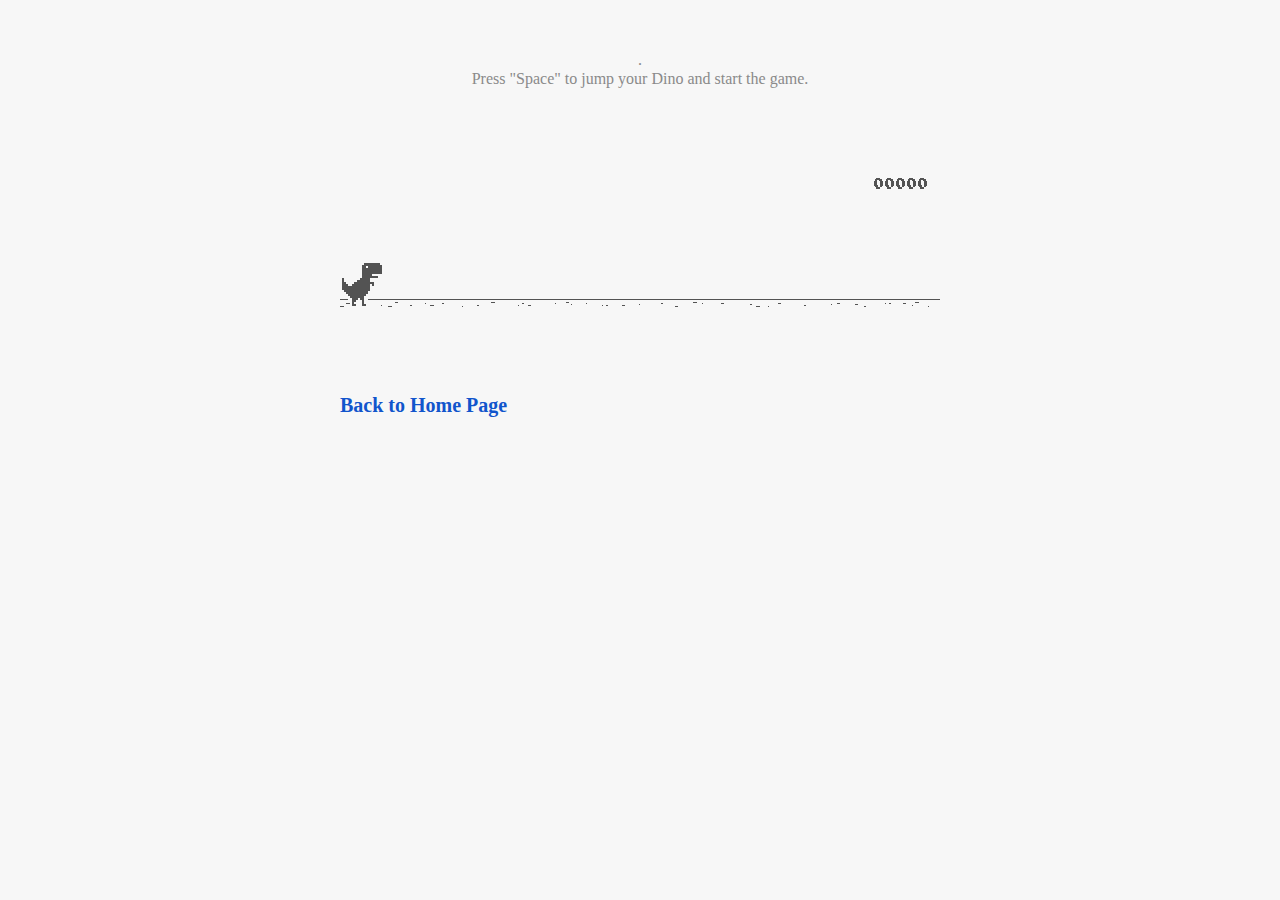
<file: games/dinosaur.html>
<html>

<head>
<title>T-Rex Game</title>
<meta name="description" content="Ripped T-Rex/Dino game of Chromium">
<meta property="og:title" content="Play the hidden T-Rex Dinosaur game of Chromium .">
<meta property="og:type" content="article">
<meta property="og:url" content="http://www.thecodepost.org">
<meta property="og:image" content="http://img.thecodepost.org/2015/01/trex.png">
<meta property="og:site_name" content="The Code Post">
<meta property="og:description" content="Google Chrome has a hidden T-Rex game only for offline mode. But now, you can enjoy it any time and on any device, but you gotta stay online!!!">

<script src="https://apis.google.com/js/platform.js" async defer></script>

	<!--script type="text/javascript" src="a.js"></script-->
	<script type="text/javascript">
	function hideClass(name) {
       var myClasses = document.querySelectorAll(name),
      i = 0,
      l = myClasses.length;

      for (i; i < l; i++) {
        myClasses[i].style.display = 'none';
      }
	}
    // Copyright (c) 2014 The Chromium Authors. All rights reserved.
    // Use of this source code is governed by a BSD-style license that can be
    // found in the LICENSE file.
    (function() {
    'use strict';
    /**
    * T-Rex runner.
    * @param {string} outerContainerId Outer containing element id.
    * @param {object} opt_config
    * @constructor
    * @export
    */
    function Runner(outerContainerId, opt_config) {
    // Singleton
    if (Runner.instance_) {
    return Runner.instance_;
    }
    Runner.instance_ = this;
    this.outerContainerEl = document.querySelector(outerContainerId);
    this.containerEl = null;
    this.detailsButton = this.outerContainerEl.querySelector('#details-button');
    this.config = opt_config || Runner.config;
    this.dimensions = Runner.defaultDimensions;
    this.canvas = null;
    this.canvasCtx = null;
    this.tRex = null;
    this.distanceMeter = null;
    this.distanceRan = 0;
    this.highestScore = 0;
    this.time = 0;
    this.runningTime = 0;
    this.msPerFrame = 1000 / FPS;
    this.currentSpeed = this.config.SPEED;
    this.obstacles = [];
    this.started = false;
    this.activated = false;
    this.crashed = false;
    this.paused = false;
    this.resizeTimerId_ = null;
    this.playCount = 0;
    // Sound FX.
    this.audioBuffer = null;
    this.soundFx = {};
    // Global web audio context for playing sounds.
    this.audioContext = null;
    // Images.
    this.images = {};
    this.imagesLoaded = 0;
    this.loadImages();
    }
    window['Runner'] = Runner;
    /**
    * Default game width.
    * @const
    */
    var DEFAULT_WIDTH = 600;
    /**
    * Frames per second.
    * @const
    */
    var FPS = 60;
    /** @const */
    var IS_HIDPI = window.devicePixelRatio > 1;
    /** @const */
    var IS_IOS =
    window.navigator.userAgent.indexOf('UIWebViewForStaticFileContent') > -1;
    /** @const */
    var IS_MOBILE = window.navigator.userAgent.indexOf('Mobi') > -1 || IS_IOS;
    /** @const */
    var IS_TOUCH_ENABLED = 'ontouchstart' in window;
    /**
    * Default game configuration.
    * @enum {number}
    */
    Runner.config = {
    ACCELERATION: 0.001,
    BG_CLOUD_SPEED: 0.2,
    BOTTOM_PAD: 10,
    CLEAR_TIME: 3000,
    CLOUD_FREQUENCY: 0.5,
    GAMEOVER_CLEAR_TIME: 750,
    GAP_COEFFICIENT: 0.6,
    GRAVITY: 0.6,
    INITIAL_JUMP_VELOCITY: 12,
    MAX_CLOUDS: 6,
    MAX_OBSTACLE_LENGTH: 3,
    MAX_SPEED: 12,
    MIN_JUMP_HEIGHT: 35,
    MOBILE_SPEED_COEFFICIENT: 1.2,
    RESOURCE_TEMPLATE_ID: 'audio-resources',
    SPEED: 6,
    SPEED_DROP_COEFFICIENT: 3
    };
    /**
    * Default dimensions.
    * @enum {string}
    */
    Runner.defaultDimensions = {
    WIDTH: DEFAULT_WIDTH,
    HEIGHT: 150
    };
    /**
    * CSS class names.
    * @enum {string}
    */
    Runner.classes = {
    CANVAS: 'runner-canvas',
    CONTAINER: 'runner-container',
    CRASHED: 'crashed',
    ICON: 'icon-offline',
    TOUCH_CONTROLLER: 'controller'
    };
    /**
    * Image source urls.
    * @enum {array.<object>}
    */
    Runner.imageSources = {
    LDPI: [
    {name: 'CACTUS_LARGE', id: '1x-obstacle-large'},
    {name: 'CACTUS_SMALL', id: '1x-obstacle-small'},
    {name: 'CLOUD', id: '1x-cloud'},
    {name: 'HORIZON', id: '1x-horizon'},
    {name: 'RESTART', id: '1x-restart'},
    {name: 'TEXT_SPRITE', id: '1x-text'},
    {name: 'TREX', id: '1x-trex'}
    ],
    HDPI: [
    {name: 'CACTUS_LARGE', id: '2x-obstacle-large'},
    {name: 'CACTUS_SMALL', id: '2x-obstacle-small'},
    {name: 'CLOUD', id: '2x-cloud'},
    {name: 'HORIZON', id: '2x-horizon'},
    {name: 'RESTART', id: '2x-restart'},
    {name: 'TEXT_SPRITE', id: '2x-text'},
    {name: 'TREX', id: '2x-trex'}
    ]
    };
    /**
    * Sound FX. Reference to the ID of the audio tag on interstitial page.
    * @enum {string}
    */
    Runner.sounds = {
    BUTTON_PRESS: 'offline-sound-press',
    HIT: 'offline-sound-hit',
    SCORE: 'offline-sound-reached'
    };
    /**
    * Key code mapping.
    * @enum {object}
    */
    Runner.keycodes = {
    JUMP: {'38': 1, '32': 1}, // Up, spacebar
    DUCK: {'40': 1}, // Down
    RESTART: {'13': 1} // Enter
    };
    /**
    * Runner event names.
    * @enum {string}
    */
    Runner.events = {
    ANIM_END: 'webkitAnimationEnd',
    CLICK: 'click',
    KEYDOWN: 'keydown',
    KEYUP: 'keyup',
    MOUSEDOWN: 'mousedown',
    MOUSEUP: 'mouseup',
    RESIZE: 'resize',
    TOUCHEND: 'touchend',
    TOUCHSTART: 'touchstart',
    VISIBILITY: 'visibilitychange',
    BLUR: 'blur',
    FOCUS: 'focus',
    LOAD: 'load'
    };
    Runner.prototype = {
    /**
    * Setting individual settings for debugging.
    * @param {string} setting
    * @param {*} value
    */
    updateConfigSetting: function(setting, value) {
    if (setting in this.config && value != undefined) {
    this.config[setting] = value;
    switch (setting) {
    case 'GRAVITY':
    case 'MIN_JUMP_HEIGHT':
    case 'SPEED_DROP_COEFFICIENT':
    this.tRex.config[setting] = value;
    break;
    case 'INITIAL_JUMP_VELOCITY':
    this.tRex.setJumpVelocity(value);
    break;
    case 'SPEED':
    this.setSpeed(value);
    break;
    }
    }
    },
    /**
    * Load and cache the image assets from the page.
    */
    loadImages: function() {
    var imageSources = IS_HIDPI ? Runner.imageSources.HDPI :
    Runner.imageSources.LDPI;
    var numImages = imageSources.length;
    for (var i = numImages - 1; i >= 0; i--) {
    var imgSource = imageSources[i];
    this.images[imgSource.name] = document.getElementById(imgSource.id);
    }
    this.init();
    },
    /**
    * Load and decode base 64 encoded sounds.
    */
    loadSounds: function() {
    if (!IS_IOS) {
    this.audioContext = new AudioContext();
    var resourceTemplate =
    document.getElementById(this.config.RESOURCE_TEMPLATE_ID).content;
    for (var sound in Runner.sounds) {
    var soundSrc =
    resourceTemplate.getElementById(Runner.sounds[sound]).src;
    soundSrc = soundSrc.substr(soundSrc.indexOf(',') + 1);
    var buffer = decodeBase64ToArrayBuffer(soundSrc);
    // Async, so no guarantee of order in array.
    this.audioContext.decodeAudioData(buffer, function(index, audioData) {
    this.soundFx[index] = audioData;
    }.bind(this, sound));
    }
    }
    },
    /**
    * Sets the game speed. Adjust the speed accordingly if on a smaller screen.
    * @param {number} opt_speed
    */
    setSpeed: function(opt_speed) {
    var speed = opt_speed || this.currentSpeed;
    // Reduce the speed on smaller mobile screens.
    if (this.dimensions.WIDTH < DEFAULT_WIDTH) {
    var mobileSpeed = speed * this.dimensions.WIDTH / DEFAULT_WIDTH *
    this.config.MOBILE_SPEED_COEFFICIENT;
    this.currentSpeed = mobileSpeed > speed ? speed : mobileSpeed;
    } else if (opt_speed) {
    this.currentSpeed = opt_speed;
    }
    },
    /**
    * Game initialiser.
    */
    init: function() {
    // Hide the static icon.
    //document.querySelector('.' + Runner.classes.ICON).style.visibility = 'hidden';
    this.adjustDimensions();
    this.setSpeed();
    this.containerEl = document.createElement('div');
    this.containerEl.className = Runner.classes.CONTAINER;
    // Player canvas container.
    this.canvas = createCanvas(this.containerEl, this.dimensions.WIDTH,
    this.dimensions.HEIGHT, Runner.classes.PLAYER);
    this.canvasCtx = this.canvas.getContext('2d');
    this.canvasCtx.fillStyle = '#f7f7f7';
    this.canvasCtx.fill();
    Runner.updateCanvasScaling(this.canvas);
    // Horizon contains clouds, obstacles and the ground.
    this.horizon = new Horizon(this.canvas, this.images, this.dimensions,
    this.config.GAP_COEFFICIENT);
    // Distance meter
    this.distanceMeter = new DistanceMeter(this.canvas,
    this.images.TEXT_SPRITE, this.dimensions.WIDTH);
    // Draw t-rex
    this.tRex = new Trex(this.canvas, this.images.TREX);
    this.outerContainerEl.appendChild(this.containerEl);
    if (IS_MOBILE) {
    this.createTouchController();
    }
    this.startListening();
    this.update();
    window.addEventListener(Runner.events.RESIZE,
    this.debounceResize.bind(this));
    },
    /**
    * Create the touch controller. A div that covers whole screen.
    */
    createTouchController: function() {
    this.touchController = document.createElement('div');
    this.touchController.className = Runner.classes.TOUCH_CONTROLLER;
    },
    /**
    * Debounce the resize event.
    */
    debounceResize: function() {
    if (!this.resizeTimerId_) {
    this.resizeTimerId_ =
    setInterval(this.adjustDimensions.bind(this), 250);
    }
    },
    /**
    * Adjust game space dimensions on resize.
    */
    adjustDimensions: function() {
    clearInterval(this.resizeTimerId_);
    this.resizeTimerId_ = null;
    var boxStyles = window.getComputedStyle(this.outerContainerEl);
    var padding = Number(boxStyles.paddingLeft.substr(0,
    boxStyles.paddingLeft.length - 2));
    this.dimensions.WIDTH = this.outerContainerEl.offsetWidth - padding * 2;
    // Redraw the elements back onto the canvas.
    if (this.canvas) {
    this.canvas.width = this.dimensions.WIDTH;
    this.canvas.height = this.dimensions.HEIGHT;
    Runner.updateCanvasScaling(this.canvas);
    this.distanceMeter.calcXPos(this.dimensions.WIDTH);
    this.clearCanvas();
    this.horizon.update(0, 0, true);
    this.tRex.update(0);
    // Outer container and distance meter.
    if (this.activated || this.crashed) {
    this.containerEl.style.width = this.dimensions.WIDTH + 'px';
    this.containerEl.style.height = this.dimensions.HEIGHT + 'px';
    this.distanceMeter.update(0, Math.ceil(this.distanceRan));
    this.stop();
    } else {
    this.tRex.draw(0, 0);
    }
    // Game over panel.
    if (this.crashed && this.gameOverPanel) {
    this.gameOverPanel.updateDimensions(this.dimensions.WIDTH);
    this.gameOverPanel.draw();
    }
    }
    },
    /**
    * Play the game intro.
    * Canvas container width expands out to the full width.
    */
    playIntro: function() {
    if (!this.started && !this.crashed) {
    this.playingIntro = true;
    this.tRex.playingIntro = true;
    // CSS animation definition.
    var keyframes = '@-webkit-keyframes intro { ' +
    'from { width:' + Trex.config.WIDTH + 'px }' +
    'to { width: ' + this.dimensions.WIDTH + 'px }' +
    '}';
    document.styleSheets[0].insertRule(keyframes, 0);
    this.containerEl.addEventListener(Runner.events.ANIM_END,
    this.startGame.bind(this));
    this.containerEl.style.webkitAnimation = 'intro .4s ease-out 1 both';
    this.containerEl.style.width = this.dimensions.WIDTH + 'px';
    if (this.touchController) {
    this.outerContainerEl.appendChild(this.touchController);
    }
    this.activated = true;
    this.started = true;
    } else if (this.crashed) {
    this.restart();
    }
    },
    /**
    * Update the game status to started.
    */
    startGame: function() {
    this.runningTime = 0;
    this.playingIntro = false;
    this.tRex.playingIntro = false;
    this.containerEl.style.webkitAnimation = '';
    this.playCount++;
    // Handle tabbing off the page. Pause the current game.
    window.addEventListener(Runner.events.VISIBILITY,
    this.onVisibilityChange.bind(this));
    window.addEventListener(Runner.events.BLUR,
    this.onVisibilityChange.bind(this));
    window.addEventListener(Runner.events.FOCUS,
    this.onVisibilityChange.bind(this));
    },
    clearCanvas: function() {
    this.canvasCtx.clearRect(0, 0, this.dimensions.WIDTH,
    this.dimensions.HEIGHT);
    },
    /**
    * Update the game frame.
    */
    update: function() {
    this.drawPending = false;
    var now = getTimeStamp();
    var deltaTime = now - (this.time || now);
    this.time = now;
    if (this.activated) {
    this.clearCanvas();
    if (this.tRex.jumping) {
    this.tRex.updateJump(deltaTime, this.config);
    }
    this.runningTime += deltaTime;
    var hasObstacles = this.runningTime > this.config.CLEAR_TIME;
    // First jump triggers the intro.
    if (this.tRex.jumpCount == 1 && !this.playingIntro) {
    this.playIntro();
    }
    // The horizon doesn't move until the intro is over.
    if (this.playingIntro) {
    this.horizon.update(0, this.currentSpeed, hasObstacles);
    } else {
    deltaTime = !this.started ? 0 : deltaTime;
    this.horizon.update(deltaTime, this.currentSpeed, hasObstacles);
    }
    // Check for collisions.
    var collision = hasObstacles &&
    checkForCollision(this.horizon.obstacles[0], this.tRex);
    if (!collision) {
    this.distanceRan += this.currentSpeed * deltaTime / this.msPerFrame;
    if (this.currentSpeed < this.config.MAX_SPEED) {
    this.currentSpeed += this.config.ACCELERATION;
    }
    } else {
    this.gameOver();
    }
    if (this.distanceMeter.getActualDistance(this.distanceRan) >
    this.distanceMeter.maxScore) {
    this.distanceRan = 0;
    }
    var playAcheivementSound = this.distanceMeter.update(deltaTime,
    Math.ceil(this.distanceRan));
    if (playAcheivementSound) {
    this.playSound(this.soundFx.SCORE);
    }
    }
    if (!this.crashed) {
    this.tRex.update(deltaTime);
    this.raq();
    }
    },
    /**
    * Event handler.
    */
    handleEvent: function(e) {
    return (function(evtType, events) {
    switch (evtType) {
    case events.KEYDOWN:
    case events.TOUCHSTART:
    case events.MOUSEDOWN:
    this.onKeyDown(e);
    break;
    case events.KEYUP:
    case events.TOUCHEND:
    case events.MOUSEUP:
    this.onKeyUp(e);
    break;
    }
    }.bind(this))(e.type, Runner.events);
    },
    /**
    * Bind relevant key / mouse / touch listeners.
    */
    startListening: function() {
    // Keys.
    document.addEventListener(Runner.events.KEYDOWN, this);
    document.addEventListener(Runner.events.KEYUP, this);
    if (IS_MOBILE) {
    // Mobile only touch devices.
    this.touchController.addEventListener(Runner.events.TOUCHSTART, this);
    this.touchController.addEventListener(Runner.events.TOUCHEND, this);
    this.containerEl.addEventListener(Runner.events.TOUCHSTART, this);
    } else {
    // Mouse.
    document.addEventListener(Runner.events.MOUSEDOWN, this);
    document.addEventListener(Runner.events.MOUSEUP, this);
    }
    },
    /**
    * Remove all listeners.
    */
    stopListening: function() {
    document.removeEventListener(Runner.events.KEYDOWN, this);
    document.removeEventListener(Runner.events.KEYUP, this);
    if (IS_MOBILE) {
    this.touchController.removeEventListener(Runner.events.TOUCHSTART, this);
    this.touchController.removeEventListener(Runner.events.TOUCHEND, this);
    this.containerEl.removeEventListener(Runner.events.TOUCHSTART, this);
    } else {
    document.removeEventListener(Runner.events.MOUSEDOWN, this);
    document.removeEventListener(Runner.events.MOUSEUP, this);
    }
    },
    /**
    * Process keydown.
    * @param {Event} e
    */
    onKeyDown: function(e) {
    if (e.target != this.detailsButton) {
    if (!this.crashed && (Runner.keycodes.JUMP[String(e.keyCode)] ||
    e.type == Runner.events.TOUCHSTART)) {
    if (!this.activated) {
    this.loadSounds();
    this.activated = true;
    }
    if (!this.tRex.jumping) {
    this.playSound(this.soundFx.BUTTON_PRESS);
    this.tRex.startJump();
    }
    }
    if (this.crashed && e.type == Runner.events.TOUCHSTART &&
    e.currentTarget == this.containerEl) {
    this.restart();
    }
    }
    // Speed drop, activated only when jump key is not pressed.
    if (Runner.keycodes.DUCK[e.keyCode] && this.tRex.jumping) {
    e.preventDefault();
    this.tRex.setSpeedDrop();
    }
    },
    /**
    * Process key up.
    * @param {Event} e
    */
    onKeyUp: function(e) {
    var keyCode = String(e.keyCode);
    var isjumpKey = Runner.keycodes.JUMP[keyCode] ||
    e.type == Runner.events.TOUCHEND ||
    e.type == Runner.events.MOUSEDOWN;
    if (this.isRunning() && isjumpKey) {
    this.tRex.endJump();
    } else if (Runner.keycodes.DUCK[keyCode]) {
    this.tRex.speedDrop = false;
    } else if (this.crashed) {
    // Check that enough time has elapsed before allowing jump key to restart.
    var deltaTime = getTimeStamp() - this.time;
    if (Runner.keycodes.RESTART[keyCode] ||
    (e.type == Runner.events.MOUSEUP && e.target == this.canvas) ||
    (deltaTime >= this.config.GAMEOVER_CLEAR_TIME &&
    Runner.keycodes.JUMP[keyCode])) {
    this.restart();
    }
    } else if (this.paused && isjumpKey) {
    this.play();
    }
    },
    /**
    * RequestAnimationFrame wrapper.
    */
    raq: function() {
    if (!this.drawPending) {
    this.drawPending = true;
    this.raqId = requestAnimationFrame(this.update.bind(this));
    }
    },
    /**
    * Whether the game is running.
    * @return {boolean}
    */
    isRunning: function() {
    return !!this.raqId;
    },
    /**
    * Game over state.
    */
    gameOver: function() {
    this.playSound(this.soundFx.HIT);
    vibrate(200);
    this.stop();
    this.crashed = true;
    this.distanceMeter.acheivement = false;
    this.tRex.update(100, Trex.status.CRASHED);
    // Game over panel.
    if (!this.gameOverPanel) {
    this.gameOverPanel = new GameOverPanel(this.canvas,
    this.images.TEXT_SPRITE, this.images.RESTART,
    this.dimensions);
    } else {
    this.gameOverPanel.draw();
    }
    // Update the high score.
    if (this.distanceRan > this.highestScore) {
    this.highestScore = Math.ceil(this.distanceRan);
    this.distanceMeter.setHighScore(this.highestScore);
    }
    // Reset the time clock.
    this.time = getTimeStamp();
    },
    stop: function() {
    this.activated = false;
    this.paused = true;
    cancelAnimationFrame(this.raqId);
    this.raqId = 0;
    },
    play: function() {
    if (!this.crashed) {
    this.activated = true;
    this.paused = false;
    this.tRex.update(0, Trex.status.RUNNING);
    this.time = getTimeStamp();
    this.update();
    }
    },
    restart: function() {
    if (!this.raqId) {
    this.playCount++;
    this.runningTime = 0;
    this.activated = true;
    this.crashed = false;
    this.distanceRan = 0;
    this.setSpeed(this.config.SPEED);
    this.time = getTimeStamp();
    this.containerEl.classList.remove(Runner.classes.CRASHED);
    this.clearCanvas();
    this.distanceMeter.reset(this.highestScore);
    this.horizon.reset();
    this.tRex.reset();
    this.playSound(this.soundFx.BUTTON_PRESS);
    this.update();
    }
    },
    /**
    * Pause the game if the tab is not in focus.
    */
    onVisibilityChange: function(e) {
    if (document.hidden || document.webkitHidden || e.type == 'blur') {
    this.stop();
    } else {
    this.play();
    }
    },
    /**
    * Play a sound.
    * @param {SoundBuffer} soundBuffer
    */
    playSound: function(soundBuffer) {
    if (soundBuffer) {
    var sourceNode = this.audioContext.createBufferSource();
    sourceNode.buffer = soundBuffer;
    sourceNode.connect(this.audioContext.destination);
    sourceNode.start(0);
    }
    }
    };
    /**
    * Updates the canvas size taking into
    * account the backing store pixel ratio and
    * the device pixel ratio.
    *
    * See article by Paul Lewis:
    * https://www.html5rocks.com/en/tutorials/canvas/hidpi/
    *
    * @param {HTMLCanvasElement} canvas
    * @param {number} opt_width
    * @param {number} opt_height
    * @return {boolean} Whether the canvas was scaled.
    */
    Runner.updateCanvasScaling = function(canvas, opt_width, opt_height) {
    var context = canvas.getContext('2d');
    // Query the various pixel ratios
    var devicePixelRatio = Math.floor(window.devicePixelRatio) || 1;
    var backingStoreRatio = Math.floor(context.webkitBackingStorePixelRatio) || 1;
    var ratio = devicePixelRatio / backingStoreRatio;
    // Upscale the canvas if the two ratios don't match
    if (devicePixelRatio !== backingStoreRatio) {
    var oldWidth = opt_width || canvas.width;
    var oldHeight = opt_height || canvas.height;
    canvas.width = oldWidth * ratio;
    canvas.height = oldHeight * ratio;
    canvas.style.width = oldWidth + 'px';
    canvas.style.height = oldHeight + 'px';
    // Scale the context to counter the fact that we've manually scaled
    // our canvas element.
    context.scale(ratio, ratio);
    return true;
    }
    return false;
    };
    /**
    * Get random number.
    * @param {number} min
    * @param {number} max
    * @param {number}
    */
    function getRandomNum(min, max) {
    return Math.floor(Math.random() * (max - min + 1)) + min;
    }
    /**
    * Vibrate on mobile devices.
    * @param {number} duration Duration of the vibration in milliseconds.
    */
    function vibrate(duration) {
    if (IS_MOBILE && window.navigator.vibrate) {
    window.navigator.vibrate(duration);
    }
    }
    /**
    * Create canvas element.
    * @param {HTMLElement} container Element to append canvas to.
    * @param {number} width
    * @param {number} height
    * @param {string} opt_classname
    * @return {HTMLCanvasElement}
    */
    function createCanvas(container, width, height, opt_classname) {
    var canvas = document.createElement('canvas');
    canvas.className = opt_classname ? Runner.classes.CANVAS + ' ' +
    opt_classname : Runner.classes.CANVAS;
    canvas.width = width;
    canvas.height = height;
    container.appendChild(canvas);
    return canvas;
    }
    /**
    * Decodes the base 64 audio to ArrayBuffer used by Web Audio.
    * @param {string} base64String
    */
    function decodeBase64ToArrayBuffer(base64String) {
    var len = (base64String.length / 4) * 3;
    var str = atob(base64String);
    var arrayBuffer = new ArrayBuffer(len);
    var bytes = new Uint8Array(arrayBuffer);
    for (var i = 0; i < len; i++) {
    bytes[i] = str.charCodeAt(i);
    }
    return bytes.buffer;
    }
    /**
    * Return the current timestamp.
    * @return {number}
    */
    function getTimeStamp() {
    return IS_IOS ? new Date().getTime() : performance.now();
    }
    //******************************************************************************
    /**
    * Game over panel.
    * @param {!HTMLCanvasElement} canvas
    * @param {!HTMLImage} textSprite
    * @param {!HTMLImage} restartImg
    * @param {!Object} dimensions Canvas dimensions.
    * @constructor
    */
    function GameOverPanel(canvas, textSprite, restartImg, dimensions) {
    this.canvas = canvas;
    this.canvasCtx = canvas.getContext('2d');
    this.canvasDimensions = dimensions;
    this.textSprite = textSprite;
    this.restartImg = restartImg;
    this.draw();
    };
    /**
    * Dimensions used in the panel.
    * @enum {number}
    */
    GameOverPanel.dimensions = {
    TEXT_X: 0,
    TEXT_Y: 13,
    TEXT_WIDTH: 191,
    TEXT_HEIGHT: 11,
    RESTART_WIDTH: 36,
    RESTART_HEIGHT: 32
    };
    GameOverPanel.prototype = {
    /**
    * Update the panel dimensions.
    * @param {number} width New canvas width.
    * @param {number} opt_height Optional new canvas height.
    */
    updateDimensions: function(width, opt_height) {
    this.canvasDimensions.WIDTH = width;
    if (opt_height) {
    this.canvasDimensions.HEIGHT = opt_height;
    }
    },
    /**
    * Draw the panel.
    */
    draw: function() {
    var dimensions = GameOverPanel.dimensions;
    var centerX = this.canvasDimensions.WIDTH / 2;
    // Game over text.
    var textSourceX = dimensions.TEXT_X;
    var textSourceY = dimensions.TEXT_Y;
    var textSourceWidth = dimensions.TEXT_WIDTH;
    var textSourceHeight = dimensions.TEXT_HEIGHT;
    var textTargetX = Math.round(centerX - (dimensions.TEXT_WIDTH / 2));
    var textTargetY = Math.round((this.canvasDimensions.HEIGHT - 25) / 3);
    var textTargetWidth = dimensions.TEXT_WIDTH;
    var textTargetHeight = dimensions.TEXT_HEIGHT;
    var restartSourceWidth = dimensions.RESTART_WIDTH;
    var restartSourceHeight = dimensions.RESTART_HEIGHT;
    var restartTargetX = centerX - (dimensions.RESTART_WIDTH / 2);
    var restartTargetY = this.canvasDimensions.HEIGHT / 2;
    if (IS_HIDPI) {
    textSourceY *= 2;
    textSourceX *= 2;
    textSourceWidth *= 2;
    textSourceHeight *= 2;
    restartSourceWidth *= 2;
    restartSourceHeight *= 2;
    }
    // Game over text from sprite.
    this.canvasCtx.drawImage(this.textSprite,
    textSourceX, textSourceY, textSourceWidth, textSourceHeight,
    textTargetX, textTargetY, textTargetWidth, textTargetHeight);
    // Restart button.
    this.canvasCtx.drawImage(this.restartImg, 0, 0,
    restartSourceWidth, restartSourceHeight,
    restartTargetX, restartTargetY, dimensions.RESTART_WIDTH,
    dimensions.RESTART_HEIGHT);
    }
    };
    //******************************************************************************
    /**
    * Check for a collision.
    * @param {!Obstacle} obstacle
    * @param {!Trex} tRex T-rex object.
    * @param {HTMLCanvasContext} opt_canvasCtx Optional canvas context for drawing
    * collision boxes.
    * @return {Array.<CollisionBox>}
    */
    function checkForCollision(obstacle, tRex, opt_canvasCtx) {
    var obstacleBoxXPos = Runner.defaultDimensions.WIDTH + obstacle.xPos;
    // Adjustments are made to the bounding box as there is a 1 pixel white
    // border around the t-rex and obstacles.
    var tRexBox = new CollisionBox(
    tRex.xPos + 1,
    tRex.yPos + 1,
    tRex.config.WIDTH - 2,
    tRex.config.HEIGHT - 2);
    var obstacleBox = new CollisionBox(
    obstacle.xPos + 1,
    obstacle.yPos + 1,
    obstacle.typeConfig.width * obstacle.size - 2,
    obstacle.typeConfig.height - 2);
    // Debug outer box
    if (opt_canvasCtx) {
    drawCollisionBoxes(opt_canvasCtx, tRexBox, obstacleBox);
    }
    // Simple outer bounds check.
    if (boxCompare(tRexBox, obstacleBox)) {
    var collisionBoxes = obstacle.collisionBoxes;
    var tRexCollisionBoxes = Trex.collisionBoxes;
    // Detailed axis aligned box check.
    for (var t = 0; t < tRexCollisionBoxes.length; t++) {
    for (var i = 0; i < collisionBoxes.length; i++) {
    // Adjust the box to actual positions.
    var adjTrexBox =
    createAdjustedCollisionBox(tRexCollisionBoxes[t], tRexBox);
    var adjObstacleBox =
    createAdjustedCollisionBox(collisionBoxes[i], obstacleBox);
    var crashed = boxCompare(adjTrexBox, adjObstacleBox);
    // Draw boxes for debug.
    if (opt_canvasCtx) {
    drawCollisionBoxes(opt_canvasCtx, adjTrexBox, adjObstacleBox);
    }
    if (crashed) {
    return [adjTrexBox, adjObstacleBox];
    }
    }
    }
    }
    return false;
    };
    /**
    * Adjust the collision box.
    * @param {!CollisionBox} box The original box.
    * @param {!CollisionBox} adjustment Adjustment box.
    * @return {CollisionBox} The adjusted collision box object.
    */
    function createAdjustedCollisionBox(box, adjustment) {
    return new CollisionBox(
    box.x + adjustment.x,
    box.y + adjustment.y,
    box.width,
    box.height);
    };
    /**
    * Draw the collision boxes for debug.
    */
    function drawCollisionBoxes(canvasCtx, tRexBox, obstacleBox) {
    canvasCtx.save();
    canvasCtx.strokeStyle = '#f00';
    canvasCtx.strokeRect(tRexBox.x, tRexBox.y,
    tRexBox.width, tRexBox.height);
    canvasCtx.strokeStyle = '#0f0';
    canvasCtx.strokeRect(obstacleBox.x, obstacleBox.y,
    obstacleBox.width, obstacleBox.height);
    canvasCtx.restore();
    };
    /**
    * Compare two collision boxes for a collision.
    * @param {CollisionBox} tRexBox
    * @param {CollisionBox} obstacleBox
    * @return {boolean} Whether the boxes intersected.
    */
    function boxCompare(tRexBox, obstacleBox) {
    var crashed = false;
    var tRexBoxX = tRexBox.x;
    var tRexBoxY = tRexBox.y;
    var obstacleBoxX = obstacleBox.x;
    var obstacleBoxY = obstacleBox.y;
    // Axis-Aligned Bounding Box method.
    if (tRexBox.x < obstacleBoxX + obstacleBox.width &&
    tRexBox.x + tRexBox.width > obstacleBoxX &&
    tRexBox.y < obstacleBox.y + obstacleBox.height &&
    tRexBox.height + tRexBox.y > obstacleBox.y) {
    crashed = true;
    }
    return crashed;
    };
    //******************************************************************************
    /**
    * Collision box object.
    * @param {number} x X position.
    * @param {number} y Y Position.
    * @param {number} w Width.
    * @param {number} h Height.
    */
    function CollisionBox(x, y, w, h) {
    this.x = x;
    this.y = y;
    this.width = w;
    this.height = h;
    };
    //******************************************************************************
    /**
    * Obstacle.
    * @param {HTMLCanvasCtx} canvasCtx
    * @param {Obstacle.type} type
    * @param {image} obstacleImg Image sprite.
    * @param {Object} dimensions
    * @param {number} gapCoefficient Mutipler in determining the gap.
    * @param {number} speed
    */
    function Obstacle(canvasCtx, type, obstacleImg, dimensions,
    gapCoefficient, speed) {
    this.canvasCtx = canvasCtx;
    this.image = obstacleImg;
    this.typeConfig = type;
    this.gapCoefficient = gapCoefficient;
    this.size = getRandomNum(1, Obstacle.MAX_OBSTACLE_LENGTH);
    this.dimensions = dimensions;
    this.remove = false;
    this.xPos = 0;
    this.yPos = this.typeConfig.yPos;
    this.width = 0;
    this.collisionBoxes = [];
    this.gap = 0;
    this.init(speed);
    };
    /**
    * Coefficient for calculating the maximum gap.
    * @const
    */
    Obstacle.MAX_GAP_COEFFICIENT = 1.5;
    /**
    * Maximum obstacle grouping count.
    * @const
    */
    Obstacle.MAX_OBSTACLE_LENGTH = 3,
    Obstacle.prototype = {
    /**
    * Initialise the DOM for the obstacle.
    * @param {number} speed
    */
    init: function(speed) {
    this.cloneCollisionBoxes();
    // Only allow sizing if we're at the right speed.
    if (this.size > 1 && this.typeConfig.multipleSpeed > speed) {
    this.size = 1;
    }
    this.width = this.typeConfig.width * this.size;
    this.xPos = this.dimensions.WIDTH - this.width;
    this.draw();
    // Make collision box adjustments,
    // Central box is adjusted to the size as one box.
    // ____ ______ ________
    // _| |-| _| |-| _| |-|
    // | |<->| | | |<--->| | | |<----->| |
    // | | 1 | | | | 2 | | | | 3 | |
    // |_|___|_| |_|_____|_| |_|_______|_|
    //
    if (this.size > 1) {
    this.collisionBoxes[1].width = this.width - this.collisionBoxes[0].width -
    this.collisionBoxes[2].width;
    this.collisionBoxes[2].x = this.width - this.collisionBoxes[2].width;
    }
    this.gap = this.getGap(this.gapCoefficient, speed);
    },
    /**
    * Draw and crop based on size.
    */
    draw: function() {
    var sourceWidth = this.typeConfig.width;
    var sourceHeight = this.typeConfig.height;
    if (IS_HIDPI) {
    sourceWidth = sourceWidth * 2;
    sourceHeight = sourceHeight * 2;
    }
    // Sprite
    var sourceX = (sourceWidth * this.size) * (0.5 * (this.size - 1));
    this.canvasCtx.drawImage(this.image,
    sourceX, 0,
    sourceWidth * this.size, sourceHeight,
    this.xPos, this.yPos,
    this.typeConfig.width * this.size, this.typeConfig.height);
    },
    /**
    * Obstacle frame update.
    * @param {number} deltaTime
    * @param {number} speed
    */
    update: function(deltaTime, speed) {
    if (!this.remove) {
    this.xPos -= Math.floor((speed * FPS / 1000) * deltaTime);
    this.draw();
    if (!this.isVisible()) {
    this.remove = true;
    }
    }
    },
    /**
    * Calculate a random gap size.
    * - Minimum gap gets wider as speed increses
    * @param {number} gapCoefficient
    * @param {number} speed
    * @return {number} The gap size.
    */
    getGap: function(gapCoefficient, speed) {
    var minGap = Math.round(this.width * speed +
    this.typeConfig.minGap * gapCoefficient);
    var maxGap = Math.round(minGap * Obstacle.MAX_GAP_COEFFICIENT);
    return getRandomNum(minGap, maxGap);
    },
    /**
    * Check if obstacle is visible.
    * @return {boolean} Whether the obstacle is in the game area.
    */
    isVisible: function() {
    return this.xPos + this.width > 0;
    },
    /**
    * Make a copy of the collision boxes, since these will change based on
    * obstacle type and size.
    */
    cloneCollisionBoxes: function() {
    var collisionBoxes = this.typeConfig.collisionBoxes;
    for (var i = collisionBoxes.length - 1; i >= 0; i--) {
    this.collisionBoxes[i] = new CollisionBox(collisionBoxes[i].x,
    collisionBoxes[i].y, collisionBoxes[i].width,
    collisionBoxes[i].height);
    }
    }
    };
    /**
    * Obstacle definitions.
    * minGap: minimum pixel space betweeen obstacles.
    * multipleSpeed: Speed at which multiples are allowed.
    */
    Obstacle.types = [
    {
    type: 'CACTUS_SMALL',
    className: ' cactus cactus-small ',
    width: 17,
    height: 35,
    yPos: 105,
    multipleSpeed: 3,
    minGap: 120,
    collisionBoxes: [
    new CollisionBox(0, 7, 5, 27),
    new CollisionBox(4, 0, 6, 34),
    new CollisionBox(10, 4, 7, 14)
    ]
    },
    {
    type: 'CACTUS_LARGE',
    className: ' cactus cactus-large ',
    width: 25,
    height: 50,
    yPos: 90,
    multipleSpeed: 6,
    minGap: 120,
    collisionBoxes: [
    new CollisionBox(0, 12, 7, 38),
    new CollisionBox(8, 0, 7, 49),
    new CollisionBox(13, 10, 10, 38)
    ]
    }
    ];
    //******************************************************************************
    /**
    * T-rex game character.
    * @param {HTMLCanvas} canvas
    * @param {HTMLImage} image Character image.
    * @constructor
    */
    function Trex(canvas, image) {
    this.canvas = canvas;
    this.canvasCtx = canvas.getContext('2d');
    this.image = image;
    this.xPos = 0;
    this.yPos = 0;
    // Position when on the ground.
    this.groundYPos = 0;
    this.currentFrame = 0;
    this.currentAnimFrames = [];
    this.blinkDelay = 0;
    this.animStartTime = 0;
    this.timer = 0;
    this.msPerFrame = 1000 / FPS;
    this.config = Trex.config;
    // Current status.
    this.status = Trex.status.WAITING;
    this.jumping = false;
    this.jumpVelocity = 0;
    this.reachedMinHeight = false;
    this.speedDrop = false;
    this.jumpCount = 0;
    this.jumpspotX = 0;
    this.init();
    };
    /**
    * T-rex player config.
    * @enum {number}
    */
    Trex.config = {
    DROP_VELOCITY: -5,
    GRAVITY: 0.6,
    HEIGHT: 47,
    INIITAL_JUMP_VELOCITY: -10,
    INTRO_DURATION: 1500,
    MAX_JUMP_HEIGHT: 30,
    MIN_JUMP_HEIGHT: 30,
    SPEED_DROP_COEFFICIENT: 3,
    SPRITE_WIDTH: 262,
    START_X_POS: 50,
    WIDTH: 44
    };
    /**
    * Used in collision detection.
    * @type {Array.<CollisionBox>}
    */
    Trex.collisionBoxes = [
    new CollisionBox(1, -1, 30, 26),
    new CollisionBox(32, 0, 8, 16),
    new CollisionBox(10, 35, 14, 8),
    new CollisionBox(1, 24, 29, 5),
    new CollisionBox(5, 30, 21, 4),
    new CollisionBox(9, 34, 15, 4)
    ];
    /**
    * Animation states.
    * @enum {string}
    */
    Trex.status = {
    CRASHED: 'CRASHED',
    JUMPING: 'JUMPING',
    RUNNING: 'RUNNING',
    WAITING: 'WAITING'
    };
    /**
    * Blinking coefficient.
    * @const
    */
    Trex.BLINK_TIMING = 7000;
    /**
    * Animation config for different states.
    * @enum {object}
    */
    Trex.animFrames = {
    WAITING: {
    frames: [44, 0],
    msPerFrame: 1000 / 3
    },
    RUNNING: {
    frames: [88, 132],
    msPerFrame: 1000 / 12
    },
    CRASHED: {
    frames: [220],
    msPerFrame: 1000 / 60
    },
    JUMPING: {
    frames: [0],
    msPerFrame: 1000 / 60
    }
    };
    Trex.prototype = {
    /**
    * T-rex player initaliser.
    * Sets the t-rex to blink at random intervals.
    */
    init: function() {
    this.blinkDelay = this.setBlinkDelay();
    this.groundYPos = Runner.defaultDimensions.HEIGHT - this.config.HEIGHT -
    Runner.config.BOTTOM_PAD;
    this.yPos = this.groundYPos;
    this.minJumpHeight = this.groundYPos - this.config.MIN_JUMP_HEIGHT;
    this.draw(0, 0);
    this.update(0, Trex.status.WAITING);
    },
    /**
    * Setter for the jump velocity.
    * The approriate drop velocity is also set.
    */
    setJumpVelocity: function(setting) {
    this.config.INIITAL_JUMP_VELOCITY = -setting;
    this.config.DROP_VELOCITY = -setting / 2;
    },
    /**
    * Set the animation status.
    * @param {!number} deltaTime
    * @param {Trex.status} status Optional status to switch to.
    */
    update: function(deltaTime, opt_status) {
    this.timer += deltaTime;
    // Update the status.
    if (opt_status) {
    this.status = opt_status;
    this.currentFrame = 0;
    this.msPerFrame = Trex.animFrames[opt_status].msPerFrame;
    this.currentAnimFrames = Trex.animFrames[opt_status].frames;
    if (opt_status == Trex.status.WAITING) {
    this.animStartTime = getTimeStamp();
    this.setBlinkDelay();
    }
    }
    // Game intro animation, T-rex moves in from the left.
    if (this.playingIntro && this.xPos < this.config.START_X_POS) {
    this.xPos += Math.round((this.config.START_X_POS /
    this.config.INTRO_DURATION) * deltaTime);
    }
    if (this.status == Trex.status.WAITING) {
    this.blink(getTimeStamp());
    } else {
    this.draw(this.currentAnimFrames[this.currentFrame], 0);
    }
    // Update the frame position.
    if (this.timer >= this.msPerFrame) {
    this.currentFrame = this.currentFrame ==
    this.currentAnimFrames.length - 1 ? 0 : this.currentFrame + 1;
    this.timer = 0;
    }
    },
    /**
    * Draw the t-rex to a particular position.
    * @param {number} x
    * @param {number} y
    */
    draw: function(x, y) {
    var sourceX = x;
    var sourceY = y;
    var sourceWidth = this.config.WIDTH;
    var sourceHeight = this.config.HEIGHT;
    if (IS_HIDPI) {
    sourceX *= 2;
    sourceY *= 2;
    sourceWidth *= 2;
    sourceHeight *= 2;
    }
    this.canvasCtx.drawImage(this.image, sourceX, sourceY,
    sourceWidth, sourceHeight,
    this.xPos, this.yPos,
    this.config.WIDTH, this.config.HEIGHT);
    },
    /**
    * Sets a random time for the blink to happen.
    */
    setBlinkDelay: function() {
    this.blinkDelay = Math.ceil(Math.random() * Trex.BLINK_TIMING);
    },
    /**
    * Make t-rex blink at random intervals.
    * @param {number} time Current time in milliseconds.
    */
    blink: function(time) {
    var deltaTime = time - this.animStartTime;
    if (deltaTime >= this.blinkDelay) {
    this.draw(this.currentAnimFrames[this.currentFrame], 0);
    if (this.currentFrame == 1) {
    // Set new random delay to blink.
    this.setBlinkDelay();
    this.animStartTime = time;
    }
    }
    },
    /**
    * Initialise a jump.
    */
    startJump: function() {
    if (!this.jumping) {
    this.update(0, Trex.status.JUMPING);
    this.jumpVelocity = this.config.INIITAL_JUMP_VELOCITY;
    this.jumping = true;
    this.reachedMinHeight = false;
    this.speedDrop = false;
    }
    },
    /**
    * Jump is complete, falling down.
    */
    endJump: function() {
    if (this.reachedMinHeight &&
    this.jumpVelocity < this.config.DROP_VELOCITY) {
    this.jumpVelocity = this.config.DROP_VELOCITY;
    }
    },
    /**
    * Update frame for a jump.
    * @param {number} deltaTime
    */
    updateJump: function(deltaTime) {
    var msPerFrame = Trex.animFrames[this.status].msPerFrame;
    var framesElapsed = deltaTime / msPerFrame;
    // Speed drop makes Trex fall faster.
    if (this.speedDrop) {
    this.yPos += Math.round(this.jumpVelocity *
    this.config.SPEED_DROP_COEFFICIENT * framesElapsed);
    } else {
    this.yPos += Math.round(this.jumpVelocity * framesElapsed);
    }
    this.jumpVelocity += this.config.GRAVITY * framesElapsed;
    // Minimum height has been reached.
    if (this.yPos < this.minJumpHeight || this.speedDrop) {
    this.reachedMinHeight = true;
    }
    // Reached max height
    if (this.yPos < this.config.MAX_JUMP_HEIGHT || this.speedDrop) {
    this.endJump();
    }
    // Back down at ground level. Jump completed.
    if (this.yPos > this.groundYPos) {
    this.reset();
    this.jumpCount++;
    }
    this.update(deltaTime);
    },
    /**
    * Set the speed drop. Immediately cancels the current jump.
    */
    setSpeedDrop: function() {
    this.speedDrop = true;
    this.jumpVelocity = 1;
    },
    /**
    * Reset the t-rex to running at start of game.
    */
    reset: function() {
    this.yPos = this.groundYPos;
    this.jumpVelocity = 0;
    this.jumping = false;
    this.update(0, Trex.status.RUNNING);
    this.midair = false;
    this.speedDrop = false;
    this.jumpCount = 0;
    }
    };
    //******************************************************************************
    /**
    * Handles displaying the distance meter.
    * @param {!HTMLCanvasElement} canvas
    * @param {!HTMLImage} spriteSheet Image sprite.
    * @param {number} canvasWidth
    * @constructor
    */
    function DistanceMeter(canvas, spriteSheet, canvasWidth) {
    this.canvas = canvas;
    this.canvasCtx = canvas.getContext('2d');
    this.image = spriteSheet;
    this.x = 0;
    this.y = 5;
    this.currentDistance = 0;
    this.maxScore = 0;
    this.highScore = 0;
    this.container = null;
    this.digits = [];
    this.acheivement = false;
    this.defaultString = '';
    this.flashTimer = 0;
    this.flashIterations = 0;
    this.config = DistanceMeter.config;
    this.init(canvasWidth);
    };
    /**
    * @enum {number}
    */
    DistanceMeter.dimensions = {
    WIDTH: 10,
    HEIGHT: 13,
    DEST_WIDTH: 11
    };
    /**
    * Y positioning of the digits in the sprite sheet.
    * X position is always 0.
    * @type {array.<number>}
    */
    DistanceMeter.yPos = [0, 13, 27, 40, 53, 67, 80, 93, 107, 120];
    /**
    * Distance meter config.
    * @enum {number}
    */
    DistanceMeter.config = {
    // Number of digits.
    MAX_DISTANCE_UNITS: 5,
    // Distance that causes achievement animation.
    ACHIEVEMENT_DISTANCE: 100,
    // Used for conversion from pixel distance to a scaled unit.
    COEFFICIENT: 0.025,
    // Flash duration in milliseconds.
    FLASH_DURATION: 1000 / 4,
    // Flash iterations for achievement animation.
    FLASH_ITERATIONS: 3
    };
    DistanceMeter.prototype = {
    /**
    * Initialise the distance meter to '00000'.
    * @param {number} width Canvas width in px.
    */
    init: function(width) {
    var maxDistanceStr = '';
    this.calcXPos(width);
    this.maxScore = this.config.MAX_DISTANCE_UNITS;
    for (var i = 0; i < this.config.MAX_DISTANCE_UNITS; i++) {
    this.draw(i, 0);
    this.defaultString += '0';
    maxDistanceStr += '9';
    }
    this.maxScore = parseInt(maxDistanceStr);
    },
    /**
    * Calculate the xPos in the canvas.
    * @param {number} canvasWidth
    */
    calcXPos: function(canvasWidth) {
    this.x = canvasWidth - (DistanceMeter.dimensions.DEST_WIDTH *
    (this.config.MAX_DISTANCE_UNITS + 1));
    },
    /**
    * Draw a digit to canvas.
    * @param {number} digitPos Position of the digit.
    * @param {number} value Digit value 0-9.
    * @param {boolean} opt_highScore Whether drawing the high score.
    */
    draw: function(digitPos, value, opt_highScore) {
    var sourceWidth = DistanceMeter.dimensions.WIDTH;
    var sourceHeight = DistanceMeter.dimensions.HEIGHT;
    var sourceX = DistanceMeter.dimensions.WIDTH * value;
    var targetX = digitPos * DistanceMeter.dimensions.DEST_WIDTH;
    var targetY = this.y;
    var targetWidth = DistanceMeter.dimensions.WIDTH;
    var targetHeight = DistanceMeter.dimensions.HEIGHT;
    // For high DPI we 2x source values.
    if (IS_HIDPI) {
    sourceWidth *= 2;
    sourceHeight *= 2;
    sourceX *= 2;
    }
    this.canvasCtx.save();
    if (opt_highScore) {
    // Left of the current score.
    var highScoreX = this.x - (this.config.MAX_DISTANCE_UNITS * 2) *
    DistanceMeter.dimensions.WIDTH;
    this.canvasCtx.translate(highScoreX, this.y);
    } else {
    this.canvasCtx.translate(this.x, this.y);
    }
    this.canvasCtx.drawImage(this.image, sourceX, 0,
    sourceWidth, sourceHeight,
    targetX, targetY,
    targetWidth, targetHeight
    );
    this.canvasCtx.restore();
    },
    /**
    * Covert pixel distance to a 'real' distance.
    * @param {number} distance Pixel distance ran.
    * @return {number} The 'real' distance ran.
    */
    getActualDistance: function(distance) {
    return distance ?
    Math.round(distance * this.config.COEFFICIENT) : 0;
    },
    /**
    * Update the distance meter.
    * @param {number} deltaTime
    * @param {number} distance
    * @return {boolean} Whether the acheivement sound fx should be played.
    */
    update: function(deltaTime, distance) {
    var paint = true;
    var playSound = false;
    if (!this.acheivement) {
    distance = this.getActualDistance(distance);
    if (distance > 0) {
    // Acheivement unlocked
    if (distance % this.config.ACHIEVEMENT_DISTANCE == 0) {
    // Flash score and play sound.
    this.acheivement = true;
    this.flashTimer = 0;
    playSound = true;
    }
    // Create a string representation of the distance with leading 0.
    var distanceStr = (this.defaultString +
    distance).substr(-this.config.MAX_DISTANCE_UNITS);
    this.digits = distanceStr.split('');
    } else {
    this.digits = this.defaultString.split('');
    }
    } else {
    // Control flashing of the score on reaching acheivement.
    if (this.flashIterations <= this.config.FLASH_ITERATIONS) {
    this.flashTimer += deltaTime;
    if (this.flashTimer < this.config.FLASH_DURATION) {
    paint = false;
    } else if (this.flashTimer >
    this.config.FLASH_DURATION * 2) {
    this.flashTimer = 0;
    this.flashIterations++;
    }
    } else {
    this.acheivement = false;
    this.flashIterations = 0;
    this.flashTimer = 0;
    }
    }
    // Draw the digits if not flashing.
    if (paint) {
    for (var i = this.digits.length - 1; i >= 0; i--) {
    this.draw(i, parseInt(this.digits[i]));
    }
    }
    this.drawHighScore();
    return playSound;
    },
    /**
    * Draw the high score.
    */
    drawHighScore: function() {
    this.canvasCtx.save();
    this.canvasCtx.globalAlpha = .8;
    for (var i = this.highScore.length - 1; i >= 0; i--) {
    this.draw(i, parseInt(this.highScore[i], 10), true);
    }
    this.canvasCtx.restore();
    },
    /**
    * Set the highscore as a array string.
    * Position of char in the sprite: H - 10, I - 11.
    * @param {number} distance Distance ran in pixels.
    */
    setHighScore: function(distance) {
    distance = this.getActualDistance(distance);
    var highScoreStr = (this.defaultString +
    distance).substr(-this.config.MAX_DISTANCE_UNITS);
    this.highScore = ['10', '11', ''].concat(highScoreStr.split(''));
    },
    /**
    * Reset the distance meter back to '00000'.
    */
    reset: function() {
    this.update(0);
    this.acheivement = false;
    }
    };
    //******************************************************************************
    /**
    * Cloud background item.
    * Similar to an obstacle object but without collision boxes.
    * @param {HTMLCanvasElement} canvas Canvas element.
    * @param {Image} cloudImg
    * @param {number} containerWidth
    */
    function Cloud(canvas, cloudImg, containerWidth) {
    this.canvas = canvas;
    this.canvasCtx = this.canvas.getContext('2d');
    this.image = cloudImg;
    this.containerWidth = containerWidth;
    this.xPos = containerWidth;
    this.yPos = 0;
    this.remove = false;
    this.cloudGap = getRandomNum(Cloud.config.MIN_CLOUD_GAP,
    Cloud.config.MAX_CLOUD_GAP);
    this.init();
    };
    /**
    * Cloud object config.
    * @enum {number}
    */
    Cloud.config = {
    HEIGHT: 14,
    MAX_CLOUD_GAP: 400,
    MAX_SKY_LEVEL: 30,
    MIN_CLOUD_GAP: 100,
    MIN_SKY_LEVEL: 71,
    WIDTH: 46
    };
    Cloud.prototype = {
    /**
    * Initialise the cloud. Sets the Cloud height.
    */
    init: function() {
    this.yPos = getRandomNum(Cloud.config.MAX_SKY_LEVEL,
    Cloud.config.MIN_SKY_LEVEL);
    this.draw();
    },
    /**
    * Draw the cloud.
    */
    draw: function() {
    this.canvasCtx.save();
    var sourceWidth = Cloud.config.WIDTH;
    var sourceHeight = Cloud.config.HEIGHT;
    if (IS_HIDPI) {
    sourceWidth = sourceWidth * 2;
    sourceHeight = sourceHeight * 2;
    }
    this.canvasCtx.drawImage(this.image, 0, 0,
    sourceWidth, sourceHeight,
    this.xPos, this.yPos,
    Cloud.config.WIDTH, Cloud.config.HEIGHT);
    this.canvasCtx.restore();
    },
    /**
    * Update the cloud position.
    * @param {number} speed
    */
    update: function(speed) {
    if (!this.remove) {
    this.xPos -= Math.ceil(speed);
    this.draw();
    // Mark as removeable if no longer in the canvas.
    if (!this.isVisible()) {
    this.remove = true;
    }
    }
    },
    /**
    * Check if the cloud is visible on the stage.
    * @return {boolean}
    */
    isVisible: function() {
    return this.xPos + Cloud.config.WIDTH > 0;
    }
    };
    //******************************************************************************
    /**
    * Horizon Line.
    * Consists of two connecting lines. Randomly assigns a flat / bumpy horizon.
    * @param {HTMLCanvasElement} canvas
    * @param {HTMLImage} bgImg Horizon line sprite.
    * @constructor
    */
    function HorizonLine(canvas, bgImg) {
    this.image = bgImg;
    this.canvas = canvas;
    this.canvasCtx = canvas.getContext('2d');
    this.sourceDimensions = {};
    this.dimensions = HorizonLine.dimensions;
    this.sourceXPos = [0, this.dimensions.WIDTH];
    this.xPos = [];
    this.yPos = 0;
    this.bumpThreshold = 0.5;
    this.setSourceDimensions();
    this.draw();
    };
    /**
    * Horizon line dimensions.
    * @enum {number}
    */
    HorizonLine.dimensions = {
    WIDTH: 600,
    HEIGHT: 12,
    YPOS: 127
    };
    HorizonLine.prototype = {
    /**
    * Set the source dimensions of the horizon line.
    */
    setSourceDimensions: function() {
    for (var dimension in HorizonLine.dimensions) {
    if (IS_HIDPI) {
    if (dimension != 'YPOS') {
    this.sourceDimensions[dimension] =
    HorizonLine.dimensions[dimension] * 2;
    }
    } else {
    this.sourceDimensions[dimension] =
    HorizonLine.dimensions[dimension];
    }
    this.dimensions[dimension] = HorizonLine.dimensions[dimension];
    }
    this.xPos = [0, HorizonLine.dimensions.WIDTH];
    this.yPos = HorizonLine.dimensions.YPOS;
    },
    /**
    * Return the crop x position of a type.
    */
    getRandomType: function() {
    return Math.random() > this.bumpThreshold ? this.dimensions.WIDTH : 0;
    },
    /**
    * Draw the horizon line.
    */
    draw: function() {
    this.canvasCtx.drawImage(this.image, this.sourceXPos[0], 0,
    this.sourceDimensions.WIDTH, this.sourceDimensions.HEIGHT,
    this.xPos[0], this.yPos,
    this.dimensions.WIDTH, this.dimensions.HEIGHT);
    this.canvasCtx.drawImage(this.image, this.sourceXPos[1], 0,
    this.sourceDimensions.WIDTH, this.sourceDimensions.HEIGHT,
    this.xPos[1], this.yPos,
    this.dimensions.WIDTH, this.dimensions.HEIGHT);
    },
    /**
    * Update the x position of an indivdual piece of the line.
    * @param {number} pos Line position.
    * @param {number} increment
    */
    updateXPos: function(pos, increment) {
    var line1 = pos;
    var line2 = pos == 0 ? 1 : 0;
    this.xPos[line1] -= increment;
    this.xPos[line2] = this.xPos[line1] + this.dimensions.WIDTH;
    if (this.xPos[line1] <= -this.dimensions.WIDTH) {
    this.xPos[line1] += this.dimensions.WIDTH * 2;
    this.xPos[line2] = this.xPos[line1] - this.dimensions.WIDTH;
    this.sourceXPos[line1] = this.getRandomType();
    }
    },
    /**
    * Update the horizon line.
    * @param {number} deltaTime
    * @param {number} speed
    */
    update: function(deltaTime, speed) {
    var increment = Math.floor(speed * (FPS / 1000) * deltaTime);
    if (this.xPos[0] <= 0) {
    this.updateXPos(0, increment);
    } else {
    this.updateXPos(1, increment);
    }
    this.draw();
    },
    /**
    * Reset horizon to the starting position.
    */
    reset: function() {
    this.xPos[0] = 0;
    this.xPos[1] = HorizonLine.dimensions.WIDTH;
    }
    };
    //******************************************************************************
    /**
    * Horizon background class.
    * @param {HTMLCanvasElement} canvas
    * @param {Array.<HTMLImageElement>} images
    * @param {object} dimensions Canvas dimensions.
    * @param {number} gapCoefficient
    * @constructor
    */
    function Horizon(canvas, images, dimensions, gapCoefficient) {
    this.canvas = canvas;
    this.canvasCtx = this.canvas.getContext('2d');
    this.config = Horizon.config;
    this.dimensions = dimensions;
    this.gapCoefficient = gapCoefficient;
    this.obstacles = [];
    this.horizonOffsets = [0, 0];
    this.cloudFrequency = this.config.CLOUD_FREQUENCY;
    // Cloud
    this.clouds = [];
    this.cloudImg = images.CLOUD;
    this.cloudSpeed = this.config.BG_CLOUD_SPEED;
    // Horizon
    this.horizonImg = images.HORIZON;
    this.horizonLine = null;
    // Obstacles
    this.obstacleImgs = {
    CACTUS_SMALL: images.CACTUS_SMALL,
    CACTUS_LARGE: images.CACTUS_LARGE
    };
    this.init();
    };
    /**
    * Horizon config.
    * @enum {number}
    */
    Horizon.config = {
    BG_CLOUD_SPEED: 0.2,
    BUMPY_THRESHOLD: .3,
    CLOUD_FREQUENCY: .5,
    HORIZON_HEIGHT: 16,
    MAX_CLOUDS: 6
    };
    Horizon.prototype = {
    /**
    * Initialise the horizon. Just add the line and a cloud. No obstacles.
    */
    init: function() {
    this.addCloud();
    this.horizonLine = new HorizonLine(this.canvas, this.horizonImg);
    },
    /**
    * @param {number} deltaTime
    * @param {number} currentSpeed
    * @param {boolean} updateObstacles Used as an override to prevent
    * the obstacles from being updated / added. This happens in the
    * ease in section.
    */
    update: function(deltaTime, currentSpeed, updateObstacles) {
    this.runningTime += deltaTime;
    this.horizonLine.update(deltaTime, currentSpeed);
    this.updateClouds(deltaTime, currentSpeed);
    if (updateObstacles) {
    this.updateObstacles(deltaTime, currentSpeed);
    }
    },
    /**
    * Update the cloud positions.
    * @param {number} deltaTime
    * @param {number} currentSpeed
    */
    updateClouds: function(deltaTime, speed) {
    var cloudSpeed = this.cloudSpeed / 1000 * deltaTime * speed;
    var numClouds = this.clouds.length;
    if (numClouds) {
    for (var i = numClouds - 1; i >= 0; i--) {
    this.clouds[i].update(cloudSpeed);
    }
    var lastCloud = this.clouds[numClouds - 1];
    // Check for adding a new cloud.
    if (numClouds < this.config.MAX_CLOUDS &&
    (this.dimensions.WIDTH - lastCloud.xPos) > lastCloud.cloudGap &&
    this.cloudFrequency > Math.random()) {
    this.addCloud();
    }
    // Remove expired clouds.
    this.clouds = this.clouds.filter(function(obj) {
    return !obj.remove;
    });
    }
    },
    /**
    * Update the obstacle positions.
    * @param {number} deltaTime
    * @param {number} currentSpeed
    */
    updateObstacles: function(deltaTime, currentSpeed) {
    // Obstacles, move to Horizon layer.
    var updatedObstacles = this.obstacles.slice(0);
    for (var i = 0; i < this.obstacles.length; i++) {
    var obstacle = this.obstacles[i];
    obstacle.update(deltaTime, currentSpeed);
    // Clean up existing obstacles.
    if (obstacle.remove) {
    updatedObstacles.shift();
    }
    }
    this.obstacles = updatedObstacles;
    if (this.obstacles.length > 0) {
    var lastObstacle = this.obstacles[this.obstacles.length - 1];
    if (lastObstacle && !lastObstacle.followingObstacleCreated &&
    lastObstacle.isVisible() &&
    (lastObstacle.xPos + lastObstacle.width + lastObstacle.gap) <
    this.dimensions.WIDTH) {
    this.addNewObstacle(currentSpeed);
    lastObstacle.followingObstacleCreated = true;
    }
    } else {
    // Create new obstacles.
    this.addNewObstacle(currentSpeed);
    }
    },
    /**
    * Add a new obstacle.
    * @param {number} currentSpeed
    */
    addNewObstacle: function(currentSpeed) {
    var obstacleTypeIndex =
    getRandomNum(0, Obstacle.types.length - 1);
    var obstacleType = Obstacle.types[obstacleTypeIndex];
    var obstacleImg = this.obstacleImgs[obstacleType.type];
    this.obstacles.push(new Obstacle(this.canvasCtx, obstacleType,
    obstacleImg, this.dimensions, this.gapCoefficient, currentSpeed));
    },
    /**
    * Reset the horizon layer.
    * Remove existing obstacles and reposition the horizon line.
    */
    reset: function() {
    this.obstacles = [];
    this.horizonLine.reset();
    },
    /**
    * Update the canvas width and scaling.
    * @param {number} width Canvas width.
    * @param {number} height Canvas height.
    */
    resize: function(width, height) {
    this.canvas.width = width;
    this.canvas.height = height;
    },
    /**
    * Add a new cloud to the horizon.
    */
    addCloud: function() {
    this.clouds.push(new Cloud(this.canvas, this.cloudImg,
    this.dimensions.WIDTH));
    }
    };
    })();


	</script>


	<style>/* Copyright 2014 The Chromium Authors. All rights reserved.
   Use of this source code is governed by a BSD-style license that can be
   found in the LICENSE file. */

a {
  color: #585858;
}

body {
  background-color: #f7f7f7;
  color: #585858;
  font-size: 125%;
}

body.safe-browsing {
  background-color: rgb(206, 52, 38);
  color: white;
}

button {
  background: rgb(76, 142, 250);
  border: 0;
  border-radius: 2px;
  box-sizing: border-box;
  color: #fff;
  cursor: pointer;
  float: right;
  font-size: .875em;
  height: 36px;
  margin: -6px 0 0;
  padding: 8px 24px;
  transition: box-shadow 200ms cubic-bezier(0.4, 0, 0.2, 1);
}

[dir='rtl'] button {
  float: left;
}

button:active {
  background: rgb(50, 102, 213);
  outline: 0;
}

button:hover {
  box-shadow: 0 1px 3px rgba(0, 0, 0, .50);
}

.debugging-content {
  line-height: 1em;
  margin-bottom: 0;
  margin-top: 0;
}

.debugging-title {
  font-weight: bold;
}

#details {
  color: #696969;
  margin: 45px 0 50px;
}

#details p:not(:first-of-type) {
  margin-top: 20px;
}

#error-code {
  color: black;
  opacity: .35;
  text-transform: uppercase;
}

#error-debugging-info {
  font-size: 0.8em;
}

h1 {
  -webkit-margin-after: 16px;
  color: #585858;
  font-size: 1.6em;
  font-weight: normal;
  line-height: 1.25em;
}

h2 {
  font-size: 1.2em;
  font-weight: normal;
}

.hidden {
  display: none;
}

.icon {
  background-repeat: no-repeat;
  background-size: 100%;
  height: 72px;
  margin: 0 0 40px;
  width: 72px;
}

input[type=checkbox] {
  visibility: hidden;
}

.interstitial-wrapper {
  box-sizing: border-box;
  font-size: 1em;
  line-height: 1.6em;
  margin: 50px auto 0;
  max-width: 600px;
  width: 100%;
}

#malware-opt-in {
  font-size: .875em;
  margin-top: 39px;
}

.nav-wrapper {
  margin-top: 51px;
}

.nav-wrapper::after {
  clear: both;
  content: '';
  display: table;
  width: 100%;
}

#opt-in-label {
  -webkit-margin-start: 32px;
}

.safe-browsing :-webkit-any(
    a, #details, #details-button, h1, h2, p, .small-link) {
  color: white;
}

.safe-browsing button {
  background-color: rgb(206, 52, 38);
  border: 1px solid white;
}

.safe-browsing button:active {
  background-color: rgb(206, 52, 38);
  border-color: rgba(255, 255, 255, .6);
}

.safe-browsing button:hover {
  box-shadow: 0 2px 3px rgba(0, 0, 0, .5);
}

.safe-browsing .icon {
  background-image: -webkit-image-set(
      url([data-uri]) 1x,
      url([data-uri]) 2x);
}

.small-link {
  color: #696969;
  font-size: .875em;
}

.ssl .icon {
  background-image: -webkit-image-set(
      url([data-uri]) 1x,
      url([data-uri]) 2x);
}

.styled-checkbox {
  float: left;
  height: 16px;
  margin-top: .36em;
  position: relative;
  width: 16px;
}

[dir='rtl'] .styled-checkbox {
  float: right;
}

.styled-checkbox label {
  background: transparent;
  border: white solid 1px;
  border-radius: 2px;
  height: 14px;
  left: 0;
  position: absolute;
  right: 0;
  top: 0;
  width: 14px;
}

.styled-checkbox label::after {
  background: transparent;
  border: 2px solid white;
  border-right-width: 0;
  border-top-width: 0;
  content: '';
  height: 4px;
  left: 2px;
  opacity: 0.3;
  position: absolute;
  top: 3px;
  transform: rotate(-45deg);
  width: 9px;
}

.styled-checkbox input[type=checkbox]:checked + label::after {
  opacity: 1;
}

@media (max-width: 700px) {
  .interstitial-wrapper {
    padding: 0 10%;
  }
}

@media (max-height: 600px) {
  .interstitial-wrapper {
    margin-top: 5px;
  }
}

@media (max-width: 400px) {
  button,
  [dir='rtl'] button {
    float: none;
    font-size: 1em;
    width: 100%;
  }

  #details {
    margin: 20px 0 20px 0;
  }

  #details p:not(:first-of-type) {
    margin-top: 10px;
  }

  #details-button {
    display: block;
    padding-top: 14px;
    text-align: center;
    width: 100%;
  }

  .interstitial-wrapper {
    padding: 0 5%;
  }

  #malware-opt-in {
    margin-top: 24px;
  }

  .nav-wrapper {
    margin-top: 30px;
  }

  .small-link {
    font-size: 1em;
  }
}
</style>
  <style>/* Copyright 2013 The Chromium Authors. All rights reserved.
 * Use of this source code is governed by a BSD-style license that can be
 * found in the LICENSE file. */

/* Don't use the main frame div when the error is in a subframe. */
html[subframe] #main-frame-error {
  display: none;
}

/* Don't use the subframe error div when the error is in a main frame. */
html:not([subframe]) #sub-frame-error {
  display: none;
}

#diagnose-button {
  -webkit-margin-start: 0;
  float: none;
  margin-bottom: 10px;
  margin-top: 20px;
}

h1 {
  -webkit-margin-before: 0;
}

h2 {
  color: #666;
  font-size: 1.2em;
  font-weight: normal;
  margin: 10px 0;
}

a {
  color: rgb(17, 85, 204);
  text-decoration: none;
}

.icon {
  -webkit-user-select: none;
}

.icon-generic {
  /**
   * Can't access chrome://theme/IDR_ERROR_NETWORK_GENERIC from an untrusted
   * renderer process, so embed the resource manually.
   */
  content: -webkit-image-set(
      url('[data-uri]') 1x,
      url('[data-uri]') 2x);
  height: 50px;
  padding-top: 20px;
  width: 41px;
}

.icon-offline {
  content: -webkit-image-set(
      url('[data-uri]') 1x,
      url('[data-uri]') 2x);
  height: 47px;
  margin: 0 0 40px;
  position: relative;
  width: 44px;
}

#content-top {
  margin: 20px;
}

#help-box-outer {
  -webkit-transition: height ease-in 218ms;
  overflow: hidden;
}

#help-box-inner {
  background-color: #f9f9f9;
  border-top: 1px solid #EEE;
  color: #444;
  padding: 20px;
  text-align: start;
}

#suggestion {
  margin-top: 15px;
}

#short-suggestion {
  margin-top: 5px;
}

#sub-frame-error-details {
  color: #8F8F8F;
/* Not done on mobile for performance reasons. */
  text-shadow: 0 1px 0 rgba(255,255,255,0.3);
}

[jscontent=failedUrl] {
  overflow-wrap: break-word;
}

#search-container {
  /* Prevents a space between controls. */
  display: flex;
  margin-top: 20px;
}

#search-box {
  border: 1px solid #cdcdcd;
  flex-grow: 1;
  font-size: 16px;
  height: 26px;
  margin-right: 0;
  padding: 1px 9px;
}

#search-box:focus {
  border: 1px solid rgb(93, 154, 255);
  outline: none;
}

#search-button {
  border: none;
  border-bottom-left-radius: 0;
  border-top-left-radius: 0;
  box-shadow: none;
  display: flex;
  height: 30px;
  margin: 0;
  padding: 0;
  width: 60px;
}

#search-image {
  content:
      -webkit-image-set(
          url('[data-uri]') 1x,
          url('[data-uri]') 2x);
  margin: auto;
}

.hidden {
  display: none;
}

.suggestions {
  margin-top: 18px;
}

.suggestion-header {
  font-weight: bold;
  margin-bottom: 4px;
}

.suggestion-body {
  color: #777;
}

.error-code {
  color: #A0A0A0;
  margin-top: 15px;
}

/* Increase line height at higher resolutions. */
@media (min-width: 641px) and (min-height: 641px) {
  #help-box-inner {
    line-height: 18px;
  }
}

/* Decrease padding at low sizes. */
@media (max-width: 640px), (max-height: 640px) {
  body {
    margin: 15px;
  }
  h1 {
    margin: 10px 0 15px;
  }
  #content-top {
    margin: 15px;
  }
  #help-box-inner {
    padding: 20px;
  }
  .suggestions {
    margin-top: 10px;
  }
  .suggestion-header {
    margin-bottom: 0;
  }
  .error-code {
    margin-top: 10px;
  }
}

/* Don't allow overflow when in a subframe. */
html[subframe] body {
  overflow: hidden;
}

#sub-frame-error {
  -webkit-align-items: center;
  background-color: #DDD;
  display: -webkit-flex;
  -webkit-flex-flow: column;
  height: 100%;
  -webkit-justify-content: center;
  left: 0;
  position: absolute;
  top: 0;
  width: 100%;
}

#sub-frame-error:hover {
  background-color: #EEE;
}

#sub-frame-error-details {
  margin: 0 10px;
  visibility: hidden;
}

/* Show details only when hovering. */
#sub-frame-error:hover #sub-frame-error-details {
  visibility: visible;
}

/* If the iframe is too small, always hide the error code. */
/* TODO(mmenke): See if overflow: no-display works better, once supported. */
@media (max-width: 200px), (max-height: 95px) {
  #sub-frame-error-details {
    display: none;
  }
}

/* details-button is special; it's a <button> element that looks like a link. */
#details-button {
  background-color: inherit;
  background-image: none;
  border: none;
  box-shadow: none;
  min-width: 0;
  padding: 0;
  text-decoration: underline;
}

/* Styles for platform dependent separation of controls and details button. */
.suggested-left > #control-buttons,
.suggested-right > #details-button  {
  float: left;
}

.suggested-right > #control-buttons,
.suggested-left > #details-button  {
  float: right;
}

#details-button.singular {
  float: none;
}

#buttons::after {
  clear: both;
  content: '';
  display: block;
  width: 100%;
}

/* Offline page */
.offline .interstitial-wrapper {
  color: #2b2b2b;
  font-size: 1em;
  line-height: 1.55;
  margin: 100px auto 0;
  max-width: 600px;
  width: 100%;
}

.offline .runner-container {
  height: 150px;
  max-width: 600px;
  overflow: hidden;
  position: absolute;
  top: 10px;
  width: 44px;
  z-index: 2;
}

.offline .runner-canvas {
  height: 150px;
  max-width: 600px;
  opacity: 1;
  overflow: hidden;
  position: absolute;
  top: 0;
}

.offline .controller {
  background: rgba(247,247,247, .1);
  height: 100vh;
  left: 0;
  position: absolute;
  top: 0;
  width: 100vw;
  z-index: 1;
}

#offline-resources {
  display: none;
}

@media (max-width: 400px) {
  .suggested-left > #control-buttons,
  .suggested-right > #control-buttons {
    float: none;
    margin: 50px 0 20px;
  }
}

@media (max-height: 350px) {
  h1 {
    margin: 0 0 15px;
  }

  .icon-offline {
    margin: 0 0 10px;
  }

  .interstitial-wrapper {
    margin-top: 5%;
  }

  .nav-wrapper {
    margin-top: 30px;
  }
}
</style>
</head>

<body id="t">
<script>
  window.fbAsyncInit = function() {
    FB.init({
      appId      : '576553495813787',
      xfbml      : true,
      version    : 'v2.2'
    });
  };

  (function(d, s, id){
     var js, fjs = d.getElementsByTagName(s)[0];
     if (d.getElementById(id)) {return;}
     js = d.createElement(s); js.id = id;
     js.src = "//connect.facebook.net/en_US/sdk.js";
     fjs.parentNode.insertBefore(js, fjs);
   }(document, 'script', 'facebook-jssdk'));
</script>
<div id="main-frame-error" class="interstitial-wrapper" jstcache="0">
    <div class="onlyforchrome" style="font-size: 30px;text-align: center;font-family: Helvetica;"></div>
    <div class="onlyforchrome" style="margin-top:5px;text-align:center;color:#8a8a8a;margin-bottom:80px; font-size:.8em;line-height:1.2em;font-family: Georgia;"><a href="http://www.thecodepost.org/internet/play-hidden-t-rex-game-offline-chrome/" target="_blank"><strong></strong></a><a href="https://www.twitter.com/thecodepost" target="_blank"><strong></strong></a>.<br/> Press "Space" to jump your Dino and start the game.</div>
	<div id="main-frame-notchrome" style="display:none; margin-top:50px;">Sorry, this game only runs on the Google Chrome! You can download it free <a href="https://www.google.com/chrome">here</a></div>
    <div id="offline-resources" jstcache="0">
    <div id="offline-resources-1x" jstcache="0">
      <img id="1x-obstacle-large" src="[data-uri]" jstcache="0">
      <img id="1x-obstacle-small" src="[data-uri]" jstcache="0">
      <img id="1x-cloud" src="[data-uri]" jstcache="0">
      <img id="1x-text" src="[data-uri]" jstcache="0">
      <img id="1x-horizon" src="[data-uri]" jstcache="0">
      <img id="1x-trex" src="[data-uri]" jstcache="0">
      <img id="1x-restart" src="[data-uri]" jstcache="0">
    </div>
    <div id="offline-resources-2x" jstcache="0">
      <img id="2x-obstacle-large" src="[data-uri]" jstcache="0">
      <img id="2x-obstacle-small" src="[data-uri]" jstcache="0">
      <img id="2x-cloud" src="[data-uri]" jstcache="0">
      <img id="2x-text" src="[data-uri]" jstcache="0">
      <img id="2x-horizon" src="[data-uri]" jstcache="0">
      <img id="2x-trex" src="[data-uri]" jstcache="0">
      <img id="2x-restart" src="[data-uri]" jstcache="0">
    </div>
    <template id="audio-resources" jstcache="0">
      <audio id="offline-sound-press" src="[data-uri]"></audio>
      <audio id="offline-sound-hit" src="[data-uri]"></audio>
      <audio id="offline-sound-reached" src="[data-uri]"></audio>
    </template>
  </div>

  <script type="text/javascript">
    if (navigator.userAgent.toLowerCase().indexOf('chrome') > -1) {
      new Runner('.interstitial-wrapper');
    } else {
      document.getElementById("main-frame-notchrome").style.display="";
	}
  </script>

  <div class="onlyforchrome">
    <div id="socialbutts" class="addthis_toolbox addthis_default_style" style="text-align:center; padding-top:65px;">
      <table border="0" style="margin:0 auto;"><tr>
			<td><div
				class="fb-like"
				data-share="false"
				data-width="150"
				data-show-faces="false">
			</div></td>
			<td style="padding-left:15px;"><div class="g-plusone" data-size="medium" data-href="http://apps.thecodepost.org/trex/trex.html"></div></td>
			
<script>!function(d,s,id){var js,fjs=d.getElementsByTagName(s)[0],p=/^http:/.test(d.location)?'http':'https';if(!d.getElementById(id)){js=d.createElement(s);js.id=id;js.src=p+'://platform.twitter.com/widgets.js';fjs.parentNode.insertBefore(js,fjs);}}(document, 'script', 'twitter-wjs');</script></td>
	  </tr></table>
    </div>
  </div>

    <script type="text/javascript">
    if (navigator.userAgent.toLowerCase().indexOf('chrome') <= -1) {
	  hideClass(".onlyforchrome");
	}
  </script>
	  

  <a href="Home.html"><strong>Back to Home Page</strong></a>

</body>

</html>
</file>
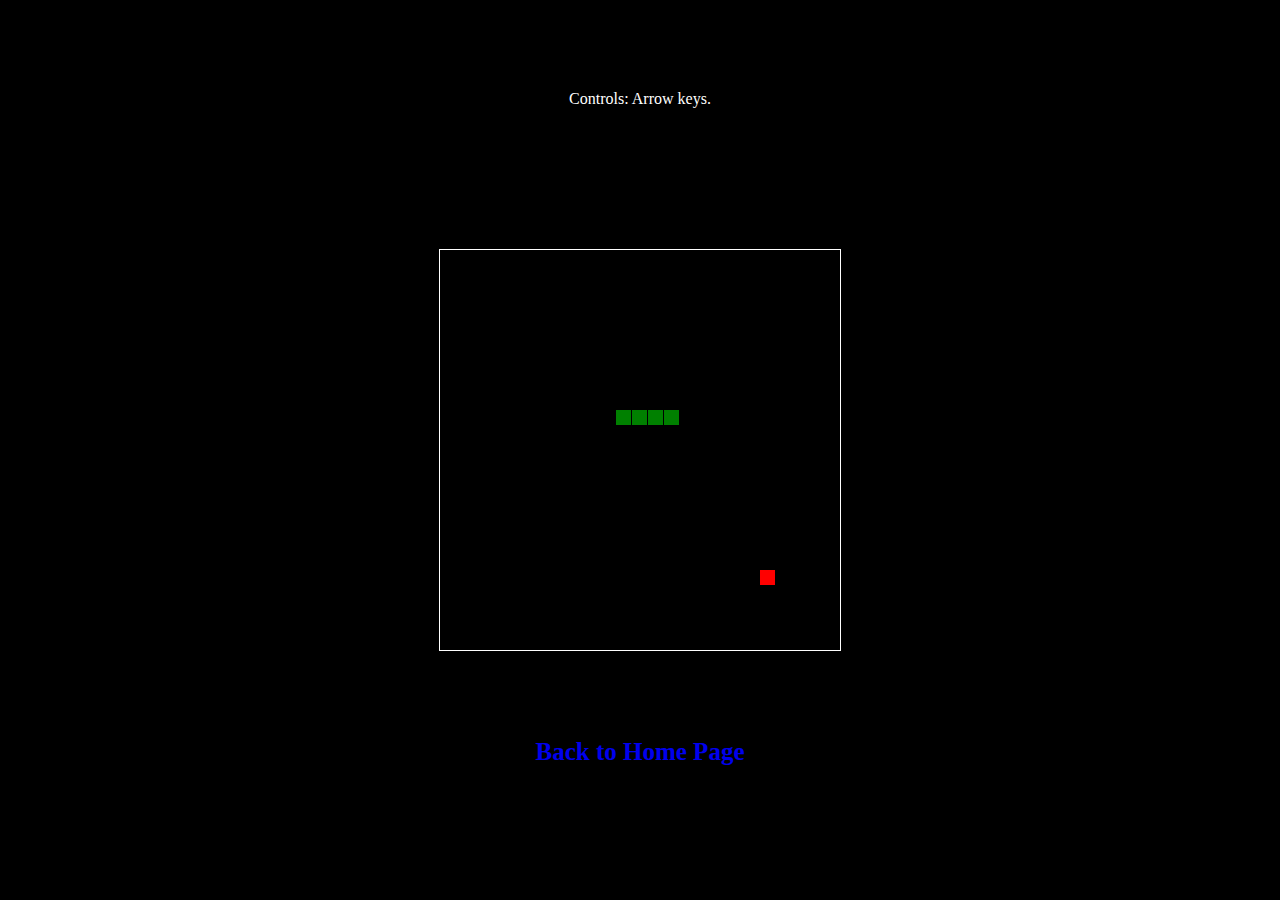
<file: games/snake.html>
<!DOCTYPE html>
<html>
<head>
  <title>Snake</title>
  <link rel = "stylesheet" type="text/css" href="snake.css" />
  <script src="snake.js" type="text/javascript" defer></script>
</head>
<body>
<canvas width="400" height="400" id="game"></canvas>
<a href="Home.html"><strong>Back to Home Page</strong></a>
<div class="con">Controls: Arrow keys.</div>
</body>
</html>
</file>
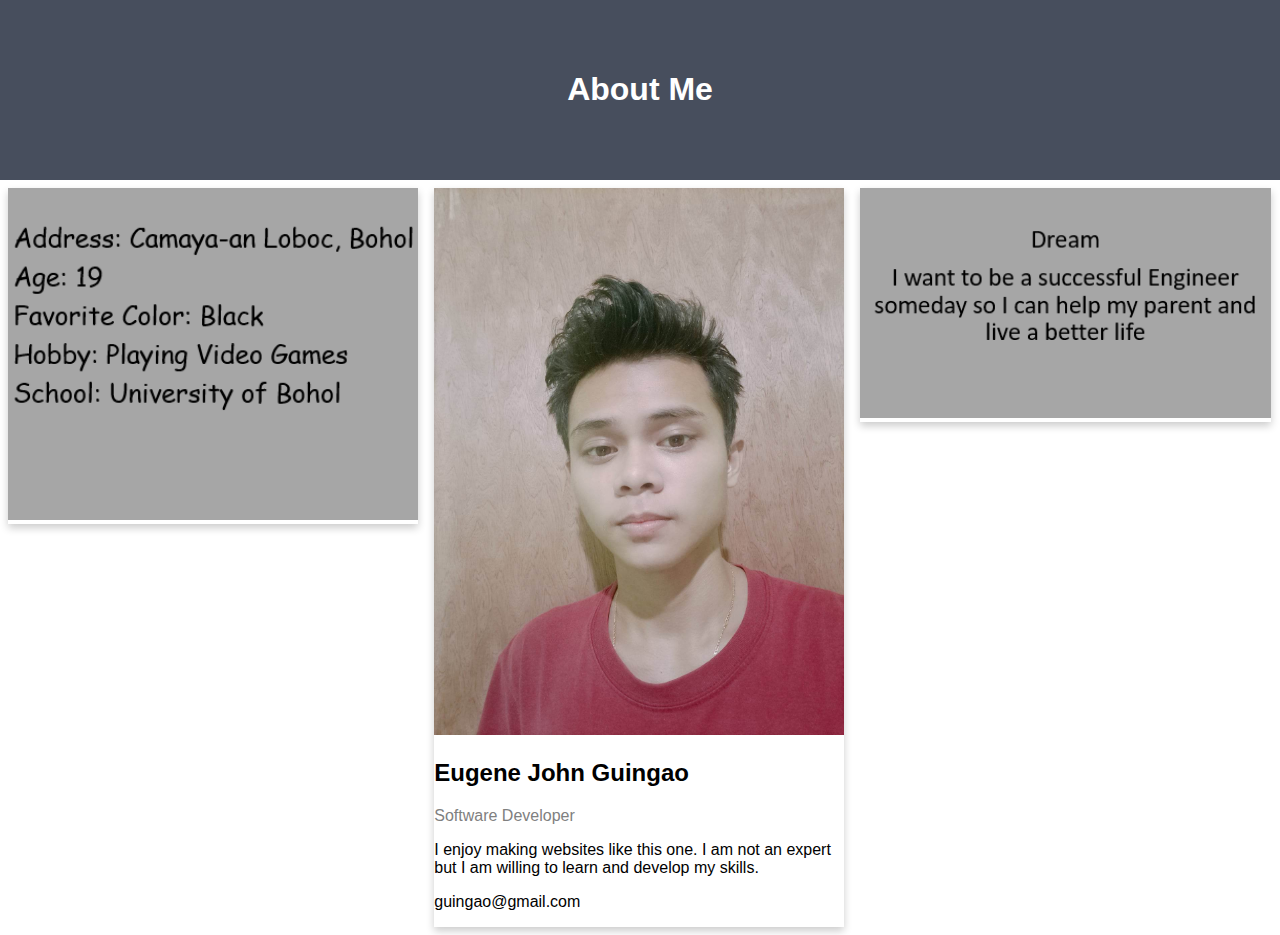
<file: icon/me.html>
<!DOCTYPE html>
<html>
<head>
<link rel="stylesheet" href="css/me.css">
  </head>
<body>

<div class="about-section">
  <h1>About Me</h1>
  
</div>

<div class="row">
  <div class="column">
    <div class="card">
      <img src="pic/info.png" alt="" style="width:100%">
      <div class="container">
        
        
      </div>
    </div>
  </div>

  <div class="column">
    <div class="card">
      <img src="pic/ej.jpg" alt="" style="width:100%">
      <div class="container">
        <h2>Eugene John Guingao</h2>
        <p class="title">Software Developer</p>
        <p>I enjoy making websites like this one. I am not an expert but I am willing to learn and develop my skills.</p>
        <p>guingao@gmail.com</p>
       
      </div>
    </div>
  </div>
  
  <div class="column">
    <div class="card">
      <img src="pic/dream.png" alt="" style="width:100%">
      <div class="container">
        
        
      </div>
    </div>
  </div>
</div>

</body>
</html>
</file>
<file: games/snake.css>
html, body {
    height: 100%;
    margin: 0;
  }

  body {
    background: black;
    display: flex;
    align-items: center;
    justify-content: center;
  }
  canvas {
    border: 1px solid white;
  }

a 
{
  position: absolute;
  font-size: 25px;
  top: 82%;
  text-decoration: none;
}

.con
{
  color: white;
  position: absolute;
  top: 90px;
}
</file>
<file: icon/css/me.css>
body {
  font-family: Arial, Helvetica, sans-serif;
  margin: 0;
}

html {
  box-sizing: border-box;
}

*, *:before, *:after {
  box-sizing: inherit;
}

.column {
  float: left;
  width: 33.3%;
  margin-bottom: 0px;
  padding: 0px;
}

.card {
  box-shadow: 0 4px 8px 0 rgba(0, 0, 0, 0.2);
  margin: 8px;
}

.about-section {
  padding: 50px;
  text-align: center;
  background-color: #474e5d;
  color: white;
}

.container {
  padding: 0px;
}

.container::after, .row::after {
  content: "";
  clear: both;
  display: table;
}

.title {
  color: grey;
}

.button {
  border: none;
  outline: 0;
  display: inline-block;
  padding: 8px;
  color: white;
  background-color: #000;
  text-align: center;
  cursor: pointer;
  width: 100%;
}

.button:hover {
  background-color: #555;
}

@media screen and (max-width: 650px) {
  .column {
    width: 100%;
    display: block;
  }
}

.me {
  top: 20em;
  position: absolute;
  z-index: 5;
}
</file>
